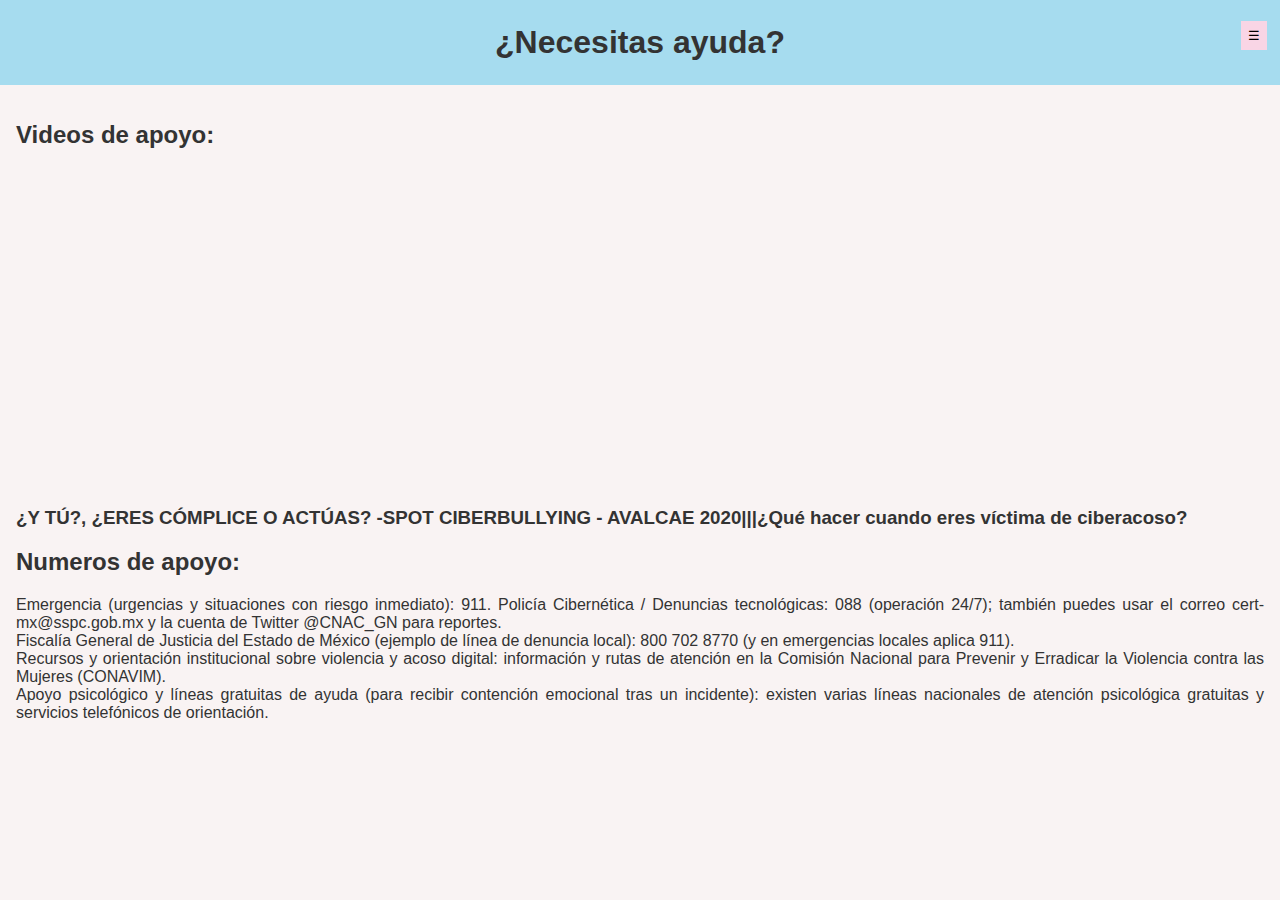
<file: Ayuda.html>
<!DOCTYPE html>
<html lang="es">
<head>
  <meta charset="UTF-8">
  <title>Ayuda</title>
  <link rel="stylesheet" href="style.css">
</head>
<body>
  <header>
    <h1>¿Necesitas ayuda?</h1>
    <button id="menuBtn">☰</button>
  </header>

  <nav id="menu">
    <a href="Index.html">Inicio</a>
    <a href="Ayuda.html">¿Necesitas ayuda?</a>
    <a href="Referencias.html">Referencias</a>
  </nav>

  <main>
    <h2>Videos de apoyo:</h2>
<iframe width="560" height="315" src="https://www.youtube.com/embed/u_AdQjmCWxk?si=s-l45GjBgWgxZ3Io" title="YouTube video player" frameborder="0" allow="accelerometer; autoplay; clipboard-write; encrypted-media; gyroscope; picture-in-picture; web-share" referrerpolicy="strict-origin-when-cross-origin" allowfullscreen>¿Qué hacer cuando eres víctima de ciberacoso?</iframe>
<iframe width="560" height="315" src="https://www.youtube.com/embed/ukyPqWepqFU?si=L3RIDzNTZ9rEhIAS" title="YouTube video player" frameborder="0" allow="accelerometer; autoplay; clipboard-write; encrypted-media; gyroscope; picture-in-picture; web-share" referrerpolicy="strict-origin-when-cross-origin" allowfullscreen></iframe>
<section id="servicios">
      <h3>¿Y TÚ?, ¿ERES CÓMPLICE O ACTÚAS? -SPOT CIBERBULLYING - AVALCAE 2020|||¿Qué hacer cuando eres víctima de ciberacoso?</h3>
      <p></p>
    </section>
    <section id="contacto">
      <h2>Numeros de apoyo:</h2>
      <p>Emergencia (urgencias y situaciones con riesgo inmediato): 911.

Policía Cibernética / Denuncias tecnológicas: 088 (operación 24/7); también puedes usar el correo cert-mx@sspc.gob.mx y la cuenta de Twitter @CNAC_GN para reportes.<br>

Fiscalía General de Justicia del Estado de México (ejemplo de línea de denuncia local): 800 702 8770 (y en emergencias locales aplica 911).<br>

Recursos y orientación institucional sobre violencia y acoso digital: información y rutas de atención en la Comisión Nacional para Prevenir y Erradicar la Violencia contra las Mujeres (CONAVIM).<br>

Apoyo psicológico y líneas gratuitas de ayuda (para recibir contención emocional tras un incidente): existen varias líneas nacionales de atención psicológica gratuitas y servicios telefónicos de orientación.</p>
    </section>
  </main>

  <script>
    const menuBtn = document.getElementById('menuBtn');
    const menu = document.getElementById('menu');

    menuBtn.addEventListener('click', () => {
      menu.classList.toggle('open');
    });
  </script>
</body>
</html>
</file>
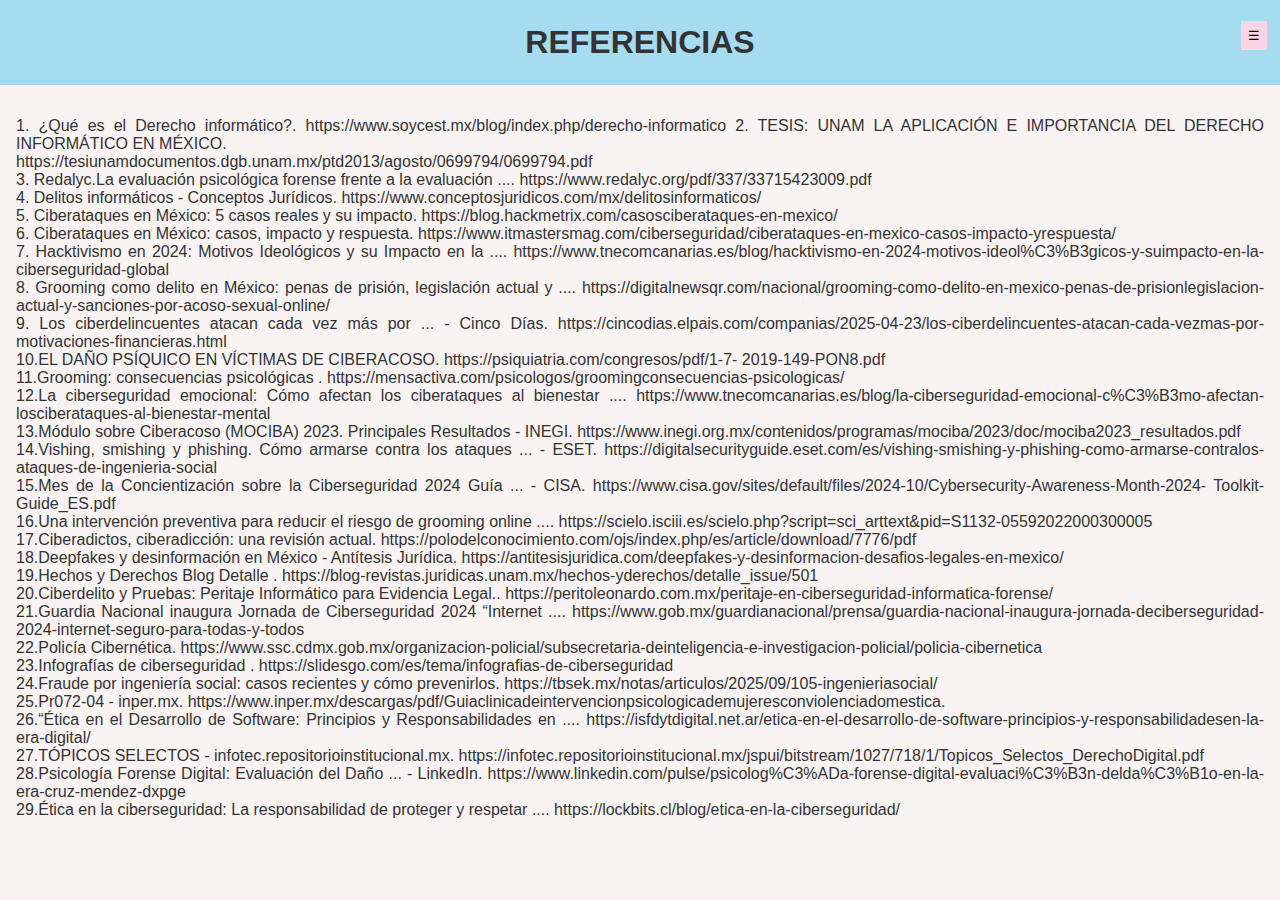
<file: Referencias.html>
<!DOCTYPE html>
<html lang="es">
<head>
  <meta charset="UTF-8">
  <title>Página Pastel Animada</title>
  <link rel="stylesheet" href="style.css">
</head>
<body>
  <header>
    <h1>REFERENCIAS</h1>
    <button id="menuBtn">☰</button>
  </header>

  <nav id="menu">
    <a href="Index.html">Inicio</a>
    <a href="Ayuda.html">¿Necesitas ayuda?</a>
    <a href="Referencias.html">Referencias</a>
  </nav>

  <main>
    <section id="inicio">
      <p>1. ¿Qué es el Derecho informático?. https://www.soycest.mx/blog/index.php/derecho-informatico
2. TESIS: UNAM LA APLICACIÓN E IMPORTANCIA DEL DERECHO INFORMÁTICO EN MÉXICO.<br>
https://tesiunamdocumentos.dgb.unam.mx/ptd2013/agosto/0699794/0699794.pdf<br>
3. Redalyc.La evaluación psicológica forense frente a la evaluación ....
https://www.redalyc.org/pdf/337/33715423009.pdf<br>
4. Delitos informáticos - Conceptos Jurídicos. https://www.conceptosjuridicos.com/mx/delitosinformaticos/<br>
5. Ciberataques en México: 5 casos reales y su impacto. https://blog.hackmetrix.com/casosciberataques-en-mexico/<br>
6. Ciberataques en México: casos, impacto y respuesta.
https://www.itmastersmag.com/ciberseguridad/ciberataques-en-mexico-casos-impacto-yrespuesta/<br>
7. Hacktivismo en 2024: Motivos Ideológicos y su Impacto en la ....
https://www.tnecomcanarias.es/blog/hacktivismo-en-2024-motivos-ideol%C3%B3gicos-y-suimpacto-en-la-ciberseguridad-global<br>
8. Grooming como delito en México: penas de prisión, legislación actual y ....
https://digitalnewsqr.com/nacional/grooming-como-delito-en-mexico-penas-de-prisionlegislacion-actual-y-sanciones-por-acoso-sexual-online/<br>
9. Los ciberdelincuentes atacan cada vez más por ... - Cinco Días.
https://cincodias.elpais.com/companias/2025-04-23/los-ciberdelincuentes-atacan-cada-vezmas-por-motivaciones-financieras.html<br>
10.EL DAÑO PSÍQUICO EN VÍCTIMAS DE CIBERACOSO. https://psiquiatria.com/congresos/pdf/1-7-
2019-149-PON8.pdf<br>
11.Grooming: consecuencias psicológicas . https://mensactiva.com/psicologos/groomingconsecuencias-psicologicas/<br>
12.La ciberseguridad emocional: Cómo afectan los ciberataques al bienestar ....
https://www.tnecomcanarias.es/blog/la-ciberseguridad-emocional-c%C3%B3mo-afectan-losciberataques-al-bienestar-mental<br>
13.Módulo sobre Ciberacoso (MOCIBA) 2023. Principales Resultados - INEGI.
https://www.inegi.org.mx/contenidos/programas/mociba/2023/doc/mociba2023_resultados.pdf<br>
14.Vishing, smishing y phishing. Cómo armarse contra los ataques ... - ESET.
https://digitalsecurityguide.eset.com/es/vishing-smishing-y-phishing-como-armarse-contralos-ataques-de-ingenieria-social<br>
15.Mes de la Concientización sobre la Ciberseguridad 2024 Guía ... - CISA.
https://www.cisa.gov/sites/default/files/2024-10/Cybersecurity-Awareness-Month-2024-
Toolkit-Guide_ES.pdf<br>
16.Una intervención preventiva para reducir el riesgo de grooming online ....
https://scielo.isciii.es/scielo.php?script=sci_arttext&pid=S1132-05592022000300005<br>
17.Ciberadictos, ciberadicción: una revisión actual.
https://polodelconocimiento.com/ojs/index.php/es/article/download/7776/pdf<br>
18.Deepfakes y desinformación en México - Antítesis Jurídica.
https://antitesisjuridica.com/deepfakes-y-desinformacion-desafios-legales-en-mexico/<br>
19.Hechos y Derechos Blog Detalle . https://blog-revistas.juridicas.unam.mx/hechos-yderechos/detalle_issue/501<br>
20.Ciberdelito y Pruebas: Peritaje Informático para Evidencia Legal..
https://peritoleonardo.com.mx/peritaje-en-ciberseguridad-informatica-forense/<br>
21.Guardia Nacional inaugura Jornada de Ciberseguridad 2024 “Internet ....
https://www.gob.mx/guardianacional/prensa/guardia-nacional-inaugura-jornada-deciberseguridad-2024-internet-seguro-para-todas-y-todos<br>
22.Policía Cibernética. https://www.ssc.cdmx.gob.mx/organizacion-policial/subsecretaria-deinteligencia-e-investigacion-policial/policia-cibernetica<br>
23.Infografías de ciberseguridad . https://slidesgo.com/es/tema/infografias-de-ciberseguridad<br>
24.Fraude por ingeniería social: casos recientes y cómo prevenirlos.
https://tbsek.mx/notas/articulos/2025/09/105-ingenieriasocial/<br>
25.Pr072-04 - inper.mx.
https://www.inper.mx/descargas/pdf/Guiaclinicadeintervencionpsicologicademujeresconviolenciadomestica.<br>
26.“Ética en el Desarrollo de Software: Principios y Responsabilidades en ....
https://isfdytdigital.net.ar/etica-en-el-desarrollo-de-software-principios-y-responsabilidadesen-la-era-digital/<br>
27.TÓPICOS SELECTOS - infotec.repositorioinstitucional.mx.
https://infotec.repositorioinstitucional.mx/jspui/bitstream/1027/718/1/Topicos_Selectos_DerechoDigital.pdf<br>
28.Psicología Forense Digital: Evaluación del Daño ... - LinkedIn.
https://www.linkedin.com/pulse/psicolog%C3%ADa-forense-digital-evaluaci%C3%B3n-delda%C3%B1o-en-la-era-cruz-mendez-dxpge<br>
29.Ética en la ciberseguridad: La responsabilidad de proteger y respetar ....
https://lockbits.cl/blog/etica-en-la-ciberseguridad/</p>
  </main>

  <script>
    const menuBtn = document.getElementById('menuBtn');
    const menu = document.getElementById('menu');

    menuBtn.addEventListener('click', () => {
      menu.classList.toggle('open');
    });
  </script>
</body>
</html>
</file>
<file: style.css>
body {
  margin: 0;
  font-family: Arial, sans-serif;
  background-color: #f9f3f3; /* pastel rosado */
  color: #333;
}

header {
  background-color: #a6dcef; /* azul pastel */
  padding: 1.5em;
  text-align: center;
  position: relative;
}

header h1 {
  margin: 0;
}

image {
    text-align: center;
}
.contenedor {
  display: flex;              
  justify-content: space-between;
  align-items: center;
  padding: 20px;
}

.texto {
  flex: 1;                    
  padding-right: 25px;
}

.imagen {
  flex: 1;                    /* ocupa espacio disponible */
  text-align: right;          /* alinea la imagen a la derecha */
}

.imagen img {
  max-width: 1000px;           /* tamaño más pequeño */
  height: auto;               /* mantiene proporción */
}

p {
    text-align: justify;
}

#menuBtn {
  position: absolute;
  right: 1em;
  top: 25%;
  background: #f9d5e5; /* rosa pastel */
  border: none;
  padding: 0.5em;
  cursor: pointer;
}

/* Menú animado desde la derecha */
nav {
  position: fixed;
  top: 0;
  right: 0;
  width: 200px;
  height: 100%;
  background-color: #c8f7dc; /* verde menta pastel */
  padding: 1em;
  transform: translateX(100%); /* oculto fuera de pantalla */
  transition: transform 0.3s ease; /* animación suave */
}

nav.open {
  transform: translateX(0); /* entra con animación */
}

nav a {
  display: block;
  margin: 1em 0;
  text-decoration: none;
  color: #333;
}

main {
  padding: 1em;
}

.wrap{
      max-width: 900px;
      margin: 0 auto;
    }

    table{
      width:100%;
      border-collapse: collapse;
      background:#FFF;
      border:1px solid var(--border);
      border-radius: 12px;
      overflow: hidden;
      box-shadow: 0 8px 24px rgba(0,0,0,0.06);
    }
    thead th{
      background: #EAF6FD; /* azul pastel muy claro */
      color:#183B4D;
      text-align: left;
      padding:12px 14px;
      font-weight: 700;
      border-bottom:1px solid var(--border);
    }
    tbody td{
      padding:12px 14px;
      vertical-align: top;
      border-bottom:1px solid var(--border);
    }
    tbody tr:nth-child(odd) td{
      background: #FFF8FB; /* rosa pastel muy suave */
    }
    tbody tr:hover td{
      background: #F3FFFA; /* menta suave al hover */
    }
    /* Columna de ejemplo un poco más ancha */
    colgroup col:nth-child(3){
      width: 40%;
    }
    colgroup col:nth-child(1){
      width: 25%;
    }
    colgroup col:nth-child(2){
      width: 35%;
    }
</file>
